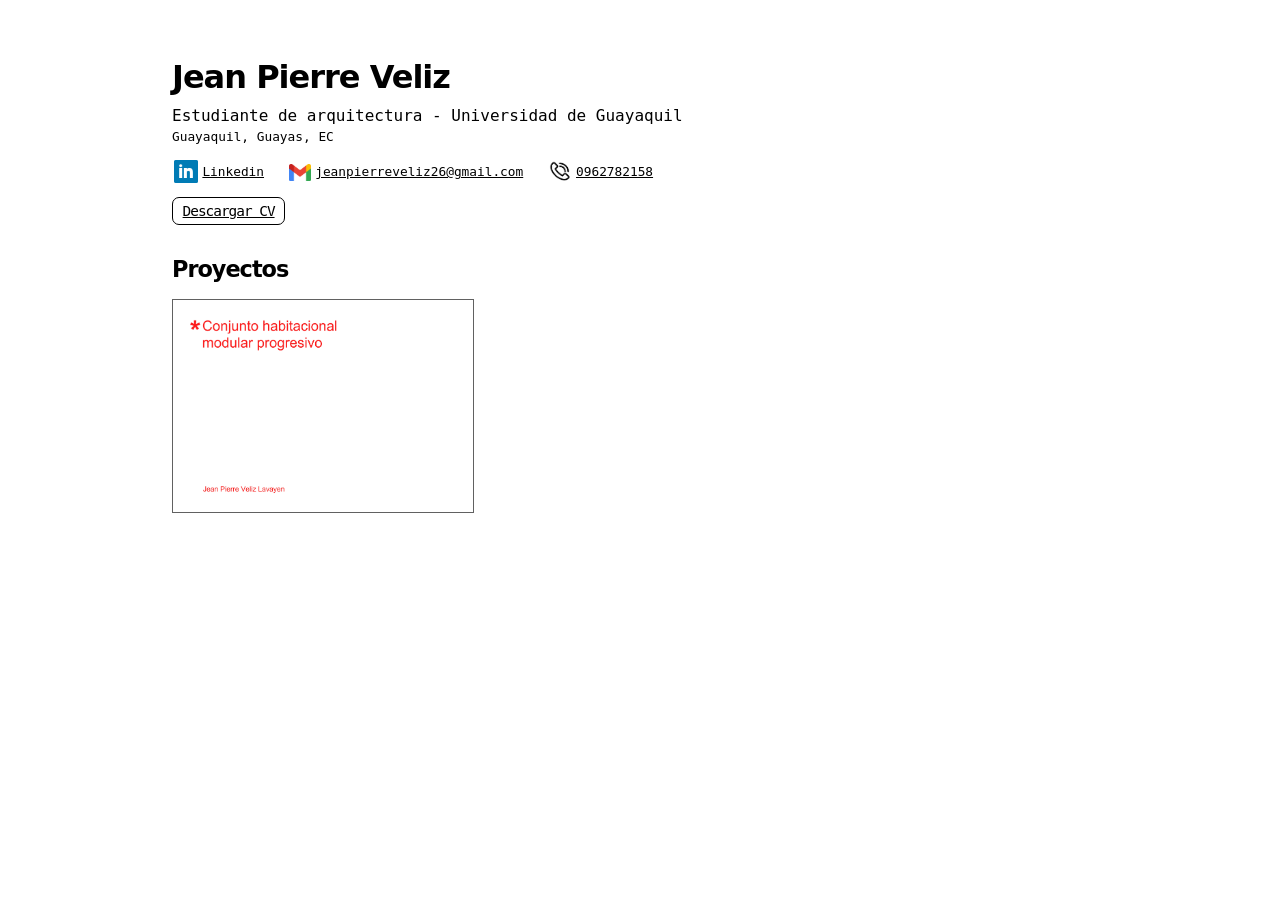
<file: index.html>
<!DOCTYPE html>
<html lang="en">
<head>
    <meta charset="UTF-8">
    <meta name="viewport" content="width=device-width, initial-scale=1.0">
    <title>portafolio Jean Pierre Veliz</title>
    <link rel="shortcut icon" href="https://em-content.zobj.net/source/microsoft-teams/364/file-folder_1f4c1.png">
    <link rel="stylesheet" href="./index.css">
    <link rel="stylesheet" href="./normalize.css">
</head>
<body>
    
    <header>
        <div class="colm1">
            <h1 style="margin: .7rem 0 ;">Jean Pierre Veliz</h1>
            <p class="p1">Estudiante de arquitectura - Universidad de Guayaquil</p>
            <p class="p2">Guayaquil, Guayas, EC</p>
            <div>
                <div class="action">
                    <img style="width: 1.5rem; height: 1.4rem;" src="./317725_linkedin_social_icon.png" alt="">
                    <a href="https://www.linkedin.com/in/jean-pierre-veliz" target="_blank">Linkedin</a>
                </div>
                <div class="action">
                    <img style="width: 1.4rem; margin-bottom: .1rem;" src="./gmail logo.png" alt="">
                    <a style="text-decoration: underline;">jeanpierreveliz26@gmail.com</a>
                </div>
                <div class="action">
                    <img style="width: 1.5rem; height: 1.4rem;" src="./celular logo.png" alt="">
                    <a style="text-decoration: underline;">0962782158</a>
                </div>
                <br>
                    
                <a class="descargar" href="./JEAN PIERRE VELIZ - CV - PASANTE.pdf" download >Descargar CV</a>

            </div>
        </div>
        <!-- <div class="colm2">
            <img class="colm2_img" src="./301EB0A3-F482-43D6-AF08-54A3602CB999.JPG" alt="">
        </div> -->


    </header>

    <main>
        <h2>Proyectos</h2>

        
        <a class="proyecto" href="https://drive.google.com/file/d/13fuA4ZCDP8iNJqXqRGnq5whvgRhreKdm/view?usp=sharing" target="_blank">
            <img style="width: 300px;" src="./11-02-2024 portafolio Jean Pierre Veliz jean-pi.github.io_pages-to-jpg-0001.jpg" alt="">
            <!-- <p class="textoProyecto">Conjunto habitacional <br> modular progresivo ↖</p> -->
        </a>
<!-- 

        <h2 style="margin-top: 0;">Cursos</h2> -->

<!-- 
        <a class="cursos" target="_blank" href="https://www.linkedin.com/learning/certificates/bb983aa5f4f2a89c68911df5c27955ab75290f9d9c7a1a79d96c6293484a5c3d">
            <img src="./tablasDinamicasCertificado.png" alt="">
            <p>Excel: Tablas dinámicas <br>(Office 365/Microsoft 365)</p>
        </a>
        <a class="cursos" target="_blank" href="https://www.linkedin.com/learning/certificates/bb983aa5f4f2a89c68911df5c27955ab75290f9d9c7a1a79d96c6293484a5c3d">
            <img src="./tablasDinamicasCertificado.png" alt="">
            <p>Excel: Tablas dinámicas <br>(Office 365/Microsoft 365)</p>
        </a>
          <a class="cursos" target="_blank" href="https://www.linkedin.com/learning/certificates/bb983aa5f4f2a89c68911df5c27955ab75290f9d9c7a1a79d96c6293484a5c3d">
            <img src="./tablasDinamicasCertificado.png" alt="">
            <p>Excel: Tablas dinámicas <br>(Office 365/Microsoft 365)</p>
        </a> -->
        
    </main>

    
</body>
</html>
</file>
<file: index.css>
body{
    max-width: 1000px;
    margin: auto;
    margin-top: 3rem;
}      

header{
    display: flex;
    justify-content: space-between;
    margin: 0 3rem 0 2rem;
}

main{
    margin: 0 3rem 0 2rem;
}

.p1{
    font-family: monospace;
    margin: .2rem 0;
    font-size: 1rem;
}

.p2{
    font-family: monospace, sans-serif;
    margin-top: .3rem;
    font-size: .8rem;
}

h1{
    font-family: system-ui, -apple-system, BlinkMacSystemFont, 'Segoe UI', Roboto, Oxygen, Ubuntu, Cantarell, 'Open Sans', 'Helvetica Neue', sans-serif;
    letter-spacing: -1px;
    font-weight: 700;
    margin: 0;
    padding: 0;
    font-size: 1.4rem;
}

h2{
    font-family: system-ui, -apple-system, BlinkMacSystemFont, 'Segoe UI', Roboto, Oxygen, Ubuntu, Cantarell, 'Open Sans', 'Helvetica Neue', sans-serif;
    letter-spacing: -1px;
    font-weight: 700;
    margin: 2rem 0 1rem 0 ;
    padding: 0;
    font-size: 1.4rem;
}

.colm2_img{
    width: 7rem;
    border-radius: 10px;
    margin-top: 3rem;
}

.action{
    height: 1.5rem;
    display: inline-block;
    margin-bottom: .4rem;
    margin-right: 1rem;
    border-radius: 5px;
    padding: .15rem;
}

.action img{

}
.action a{
    color: black;
    font-family: monospace,sans-serif;
    font-size: .8rem;
    position: relative;
    bottom: .4rem;
}
.action p{
    color: black;
    font-family: monospace,sans-serif;
    font-size: .8rem;
    position: relative;
    bottom: .4rem;
}



.descargar{
    border: 1px solid black;
    padding: .3rem .6rem;
    display: inline-block;
    border-radius: 7px;

    color: black;
    font-family: monospace, sans-serif;
    letter-spacing: -1px;
    font-size: .9rem;
}



.proyecto img{
    border: 1px solid rgba(0, 0, 0, 0.692);
    filter: opacity(90%);
}
.proyecto {
    text-decoration: none;
}

.textoProyecto{
    font-family: system-ui, -apple-system, BlinkMacSystemFont, 'Segoe UI', Roboto, Oxygen, Ubuntu, Cantarell, 'Open Sans', 'Helvetica Neue', sans-serif;
    font-size: 1.1rem;
    position: relative;
    left: -19.4rem;
    top: -1.1rem;
    margin-left: .6rem;
    font-weight: 700;
    color: rgb(255, 255, 255);
    display: inline-block;
    background-color: rgb(0, 0, 0);
    padding: .5rem;
}


.cursos{
    text-decoration: none;
    display: block;
}

.cursos img{
    max-width: 310px;
}

.cursos p{
    font-family: monospace, sans-serif;
    margin: 0 0 0 .3rem;
}
</file>
